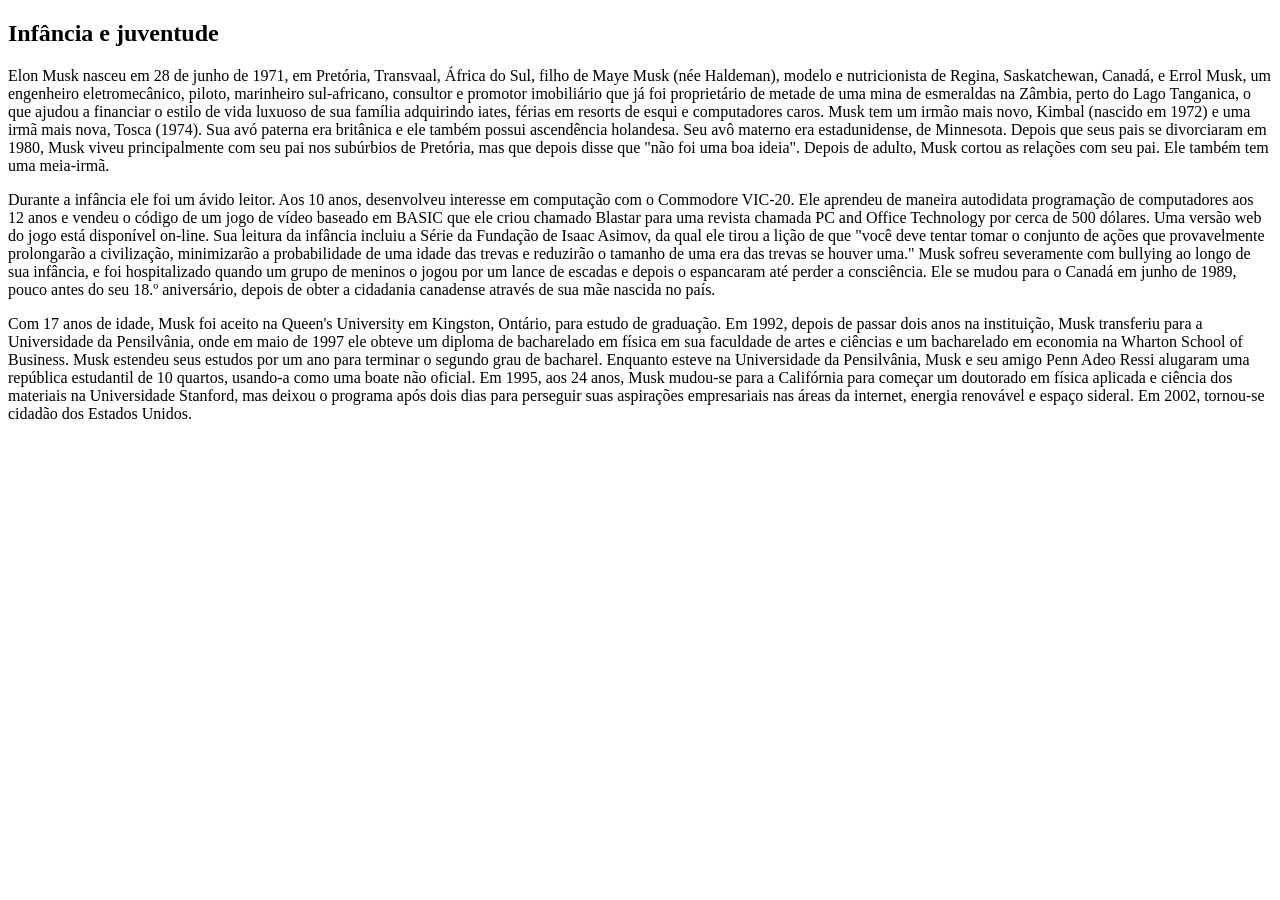
<file: pag1.html>
<!DOCTYPE html>
<html lang="pt-br">
<head>
    <meta charset="UTF-8">
    <title>Infância e juventude</title>
</head>
<body>
<header>
    <h2><b>Infância e juventude</b></h2> 
</header>
     <p>Elon Musk nasceu em 28 de junho de 1971, em Pretória, Transvaal, África do Sul, filho de Maye Musk (née Haldeman), modelo e nutricionista de Regina, Saskatchewan, Canadá, e Errol Musk, um engenheiro eletromecânico, piloto, marinheiro sul-africano, consultor e promotor imobiliário que já foi proprietário de metade de uma mina de esmeraldas na Zâmbia, perto do Lago Tanganica, o que ajudou a financiar o estilo de vida luxuoso de sua família adquirindo iates, férias em resorts de esqui e computadores caros.

Musk tem um irmão mais novo, Kimbal (nascido em 1972) e uma irmã mais nova, Tosca (1974). Sua avó paterna era britânica e ele também possui ascendência holandesa. Seu avô materno era estadunidense, de Minnesota. Depois que seus pais se divorciaram em 1980, Musk viveu principalmente com seu pai nos subúrbios de Pretória, mas que depois disse que "não foi uma boa ideia". Depois de adulto, Musk cortou as relações com seu pai. Ele também tem uma meia-irmã.</p>
<p>Durante a infância ele foi um ávido leitor. Aos 10 anos, desenvolveu interesse em computação com o Commodore VIC-20. Ele aprendeu de maneira autodidata programação de computadores aos 12 anos e vendeu o código de um jogo de vídeo baseado em BASIC que ele criou chamado Blastar para uma revista chamada PC and Office Technology por cerca de 500 dólares. Uma versão web do jogo está disponível on-line. Sua leitura da infância incluiu a Série da Fundação de Isaac Asimov, da qual ele tirou a lição de que "você deve tentar tomar o conjunto de ações que provavelmente prolongarão a civilização, minimizarão a probabilidade de uma idade das trevas e reduzirão o tamanho de uma era das trevas se houver uma."

Musk sofreu severamente com bullying ao longo de sua infância, e foi hospitalizado quando um grupo de meninos o jogou por um lance de escadas e depois o espancaram até perder a consciência. Ele se mudou para o Canadá em junho de 1989, pouco antes do seu 18.º aniversário, depois de obter a cidadania canadense através de sua mãe nascida no país.</p>
<p>Com 17 anos de idade, Musk foi aceito na Queen's University em Kingston, Ontário, para estudo de graduação. Em 1992, depois de passar dois anos na instituição, Musk transferiu para a Universidade da Pensilvânia, onde em maio de 1997 ele obteve um diploma de bacharelado em física em sua faculdade de artes e ciências e um bacharelado em economia na Wharton School of Business. Musk estendeu seus estudos por um ano para terminar o segundo grau de bacharel. Enquanto esteve na Universidade da Pensilvânia, Musk e seu amigo Penn Adeo Ressi alugaram uma república estudantil de 10 quartos, usando-a como uma boate não oficial.
Em 1995, aos 24 anos, Musk mudou-se para a Califórnia para começar um doutorado em física aplicada e ciência dos materiais na Universidade Stanford, mas deixou o programa após dois dias para perseguir suas aspirações empresariais nas áreas da internet, energia renovável e espaço sideral. Em 2002, tornou-se cidadão dos Estados Unidos.</p>
</body>
</html>
</file>
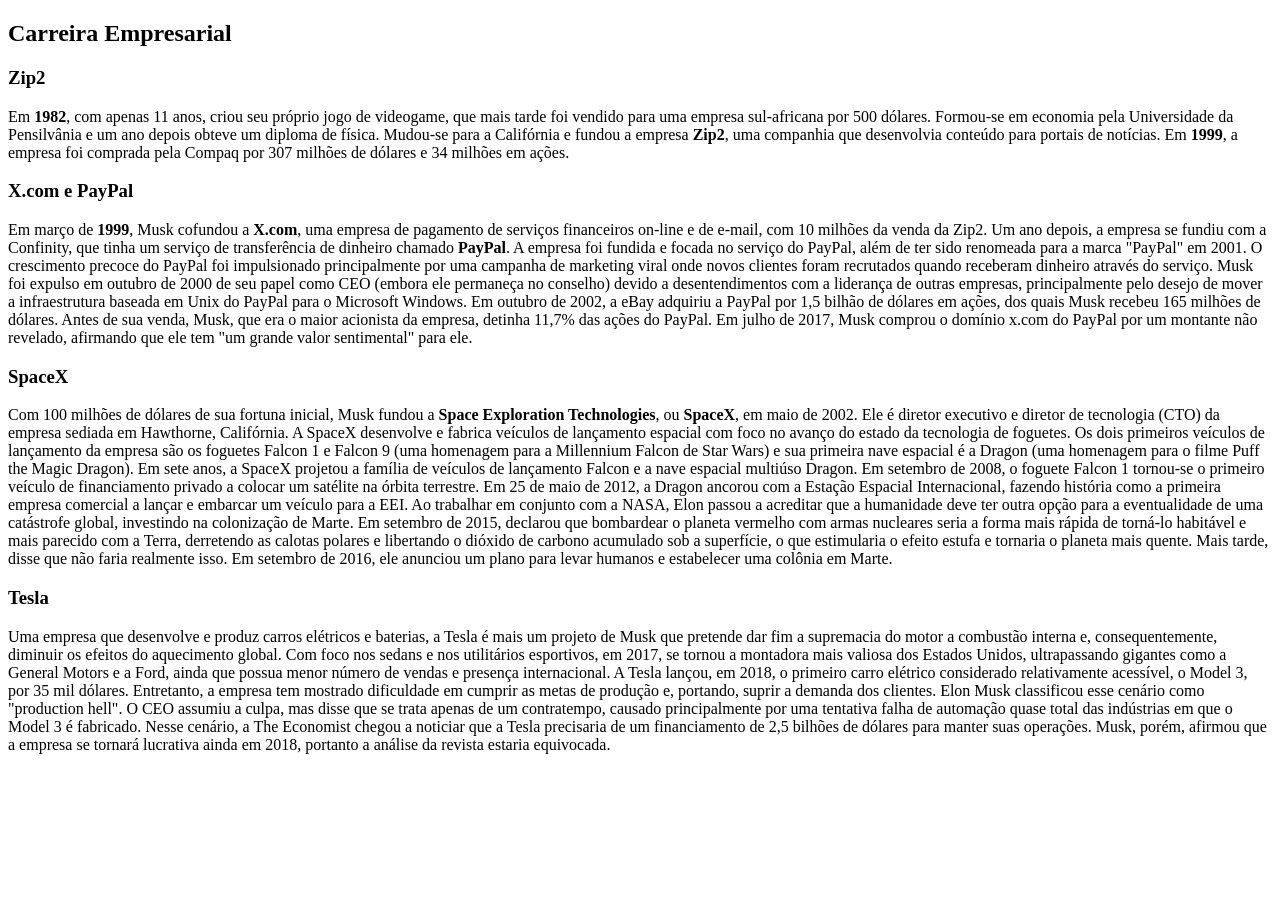
<file: pag2.html>
<!DOCTYPE html>
<html lang="pt-br">
<head>
    <meta charset="UTF-8">
    <title>Carreira Empresarial</title>
</head>
<body>
<header>
    <h2><b>Carreira Empresarial</b></h2> 
</header>
<h3><b>Zip2</b></h3>
<p>
Em <strong>1982</strong>, com apenas 11 anos, criou seu próprio jogo de videogame, que mais tarde foi vendido para uma empresa sul-africana por 500 dólares. Formou-se em economia pela Universidade da Pensilvânia e um ano depois obteve um diploma de física. Mudou-se para a Califórnia e fundou a empresa <strong>Zip2</strong>, uma companhia que desenvolvia conteúdo para portais de notícias. Em <strong>1999</strong>, a empresa foi comprada pela Compaq por 307 milhões de dólares e 34 milhões em ações.
</p>
<h3><b>X.com e PayPal</b></h3>

<p>Em março de <strong>1999</strong >, Musk cofundou a <b>X.com</b>, uma empresa de pagamento de serviços financeiros on-line e de e-mail, com 10 milhões da venda da Zip2. Um ano depois, a empresa se fundiu com a Confinity, que tinha um serviço de transferência de dinheiro chamado <b>PayPal</b>. A empresa foi fundida e focada no serviço do PayPal, além de ter sido renomeada para a marca "PayPal" em 2001. O crescimento precoce do PayPal foi impulsionado principalmente por uma campanha de marketing viral onde novos clientes foram recrutados quando receberam dinheiro através do serviço. Musk foi expulso em outubro de 2000 de seu papel como CEO (embora ele permaneça no conselho) devido a desentendimentos com a liderança de outras empresas, principalmente pelo desejo de mover a infraestrutura baseada em Unix do PayPal para o Microsoft Windows. Em outubro de 2002, a eBay adquiriu a PayPal por 1,5 bilhão de dólares em ações, dos quais Musk recebeu 165 milhões de dólares. Antes de sua venda, Musk, que era o maior acionista da empresa, detinha 11,7% das ações do PayPal.

Em julho de 2017, Musk comprou o domínio x.com do PayPal por um montante não revelado, afirmando que ele tem "um grande valor sentimental" para ele.</p>
<h3><b>SpaceX</b></h3>
<p>Com 100 milhões de dólares de sua fortuna inicial, Musk fundou a <strong>Space Exploration Technologies</strong>, ou <strong>SpaceX</strong>, em maio de 2002. Ele é diretor executivo e diretor de tecnologia (CTO) da empresa sediada em Hawthorne, Califórnia. A SpaceX desenvolve e fabrica veículos de lançamento espacial com foco no avanço do estado da tecnologia de foguetes. Os dois primeiros veículos de lançamento da empresa são os foguetes Falcon 1 e Falcon 9 (uma homenagem para a Millennium Falcon de Star Wars) e sua primeira nave espacial é a Dragon (uma homenagem para o filme Puff the Magic Dragon). Em sete anos, a SpaceX projetou a família de veículos de lançamento Falcon e a nave espacial multiúso Dragon. Em setembro de 2008, o foguete Falcon 1 tornou-se o primeiro veículo de financiamento privado a colocar um satélite na órbita terrestre. Em 25 de maio de 2012, a Dragon ancorou com a Estação Espacial Internacional, fazendo história como a primeira empresa comercial a lançar e embarcar um veículo para a EEI.

Ao trabalhar em conjunto com a NASA, Elon passou a acreditar que a humanidade deve ter outra opção para a eventualidade de uma catástrofe global, investindo na colonização de Marte. Em setembro de 2015, declarou que bombardear o planeta vermelho com armas nucleares seria a forma mais rápida de torná-lo habitável e mais parecido com a Terra, derretendo as calotas polares e libertando o dióxido de carbono acumulado sob a superfície, o que estimularia o efeito estufa e tornaria o planeta mais quente. Mais tarde, disse que não faria realmente isso. Em setembro de 2016, ele anunciou um plano para levar humanos e estabelecer uma colônia em Marte.</p>
<h3><b>Tesla</b></h3>
<p>
Uma empresa que desenvolve e produz carros elétricos e baterias, a Tesla é mais um projeto de Musk que pretende dar fim a supremacia do motor a combustão interna e, consequentemente, diminuir os efeitos do aquecimento global.

Com foco nos sedans e nos utilitários esportivos, em 2017, se tornou a montadora mais valiosa dos Estados Unidos, ultrapassando gigantes como a General Motors e a Ford, ainda que possua menor número de vendas e presença internacional.

A Tesla lançou, em 2018, o primeiro carro elétrico considerado relativamente acessível, o Model 3, por 35 mil dólares. Entretanto, a empresa tem mostrado dificuldade em cumprir as metas de produção e, portando, suprir a demanda dos clientes. Elon Musk classificou esse cenário como "production hell". O CEO assumiu a culpa, mas disse que se trata apenas de um contratempo, causado principalmente por uma tentativa falha de automação quase total das indústrias em que o Model 3 é fabricado.

Nesse cenário, a The Economist chegou a noticiar que a Tesla precisaria de um financiamento de 2,5 bilhões de dólares para manter suas operações. Musk, porém, afirmou que a empresa se tornará lucrativa ainda em 2018, portanto a análise da revista estaria equivocada.</p>
</body>
</html>
</file>
